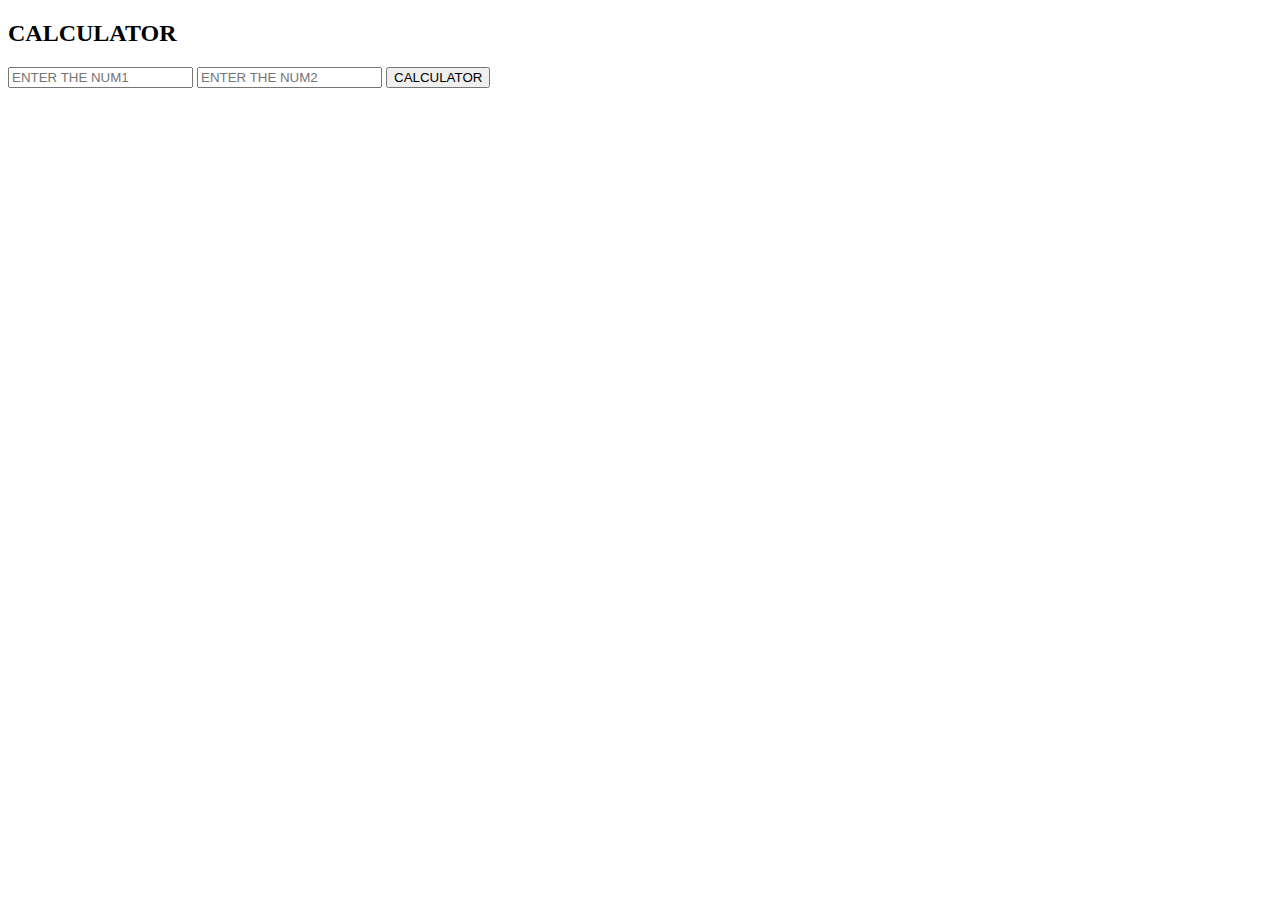
<file: java scripts/index.html>
<!-- AIRITHMETIC,LOGICAL,BITWISE,STRING,TERNATARY,COMPARISION OPERATORS -->
<!-- <!DOCTYPE html>
<html lang="en">
<head>
    <meta charset="UTF-8">
    <meta name="viewport" content="width=device-width, initial-scale=1.0">
    <title>Document</title>
</head>
<body>
    
</body>
<script>
    let a=10,b=20;
    
    //aerithmetic operation
    console.log("addittion is",a+b);
    console.log("subtraction is",a-b);
    console.log("multiplication is",a*b);
    console.log("division is",a/b);
    console.log("modulo is",a%b);
    console.log("expotension is",a**b);

    //boolen values operation compersion operator
    console.log("a<b is",a<b);
    console.log("a>b is",a>b);
    console.log("a==b",a==b);
    console.log("a!=b",a!=b);

    //logical operation
    let ismonday=true,isweekend=false;

    console.log("AND (&&)",ismonday&&isweekend);
    console.log("OR (||)",ismonday||isweekend);
    console.log("NOT(!)",!ismonday);

    //STRING OPERATION

    let str1='hello';
    let str2=", world"
console.log("concate the strings",str1+" "+str2);
let str3='hi';
str3+=", how are you.......";
console.log("adding and assign the value",str3);

//betwise operator
let x=5,y=1;
console.log("BITWISE &",x&y);
console.log("BITWISE |",x|y);
console.log("BITWISE ^",x^y);
console.log("BITWISE ~",~y);
console.log("LEFT SHIFT  <<",x<<1);
console.log("RIGHT SHIFT >>",x>>1);

//TERNARY OPERATIONS

let age=10;
let CANVOTE=(age>=18)?"YES":"NO";
document.writeln(CANVOTE);
</script>
<script>
    document.writeln("HELLO JS");
</script>
</html> -->

<!-- FUNCTIONS IN JS -->
<!-- <!DOCTYPE html>
<html lang="en">
<head>
    <meta charset="UTF-8">
    <meta name="viewport" content="width=device-width, initial-scale=1.0">
    <title>Document</title>

</head>
<body>
    <h1>WLCOME TO JS BROWSER!.....</h1>
    <P id="DEMO" style="color: blueviolet;">THIS TEXT WILL BE CHANGE</P>
    //<button onclick="CHANGETEXT(),CHANGCOLOR()" style="color: aqua;">CLICK ME!</button> 
    <button onclick="CHANGETEXT()" style="color: aqua;">CLICK ME!</button>

</body>
<script>
    function CHANGETEXT(){
        // document.getElementById("DEMO").style="color=red;";
        document.getElementById("DEMO").innerHTML="YOU ARE CLICK THE BUTTON";
        document.getElementById("DEMO").style="color: red;";
    }
    // function CHANGCOLOR(){
    //     // document.getElementById("DEMO").style="color=red;";
    //     document.getElementById("DEMO").style="color: red;";
    // }
</script>
</html> -->
<!-- PERAMETER PASS IN THE FUNCTION -->
<!-- <!DOCTYPE html>
<html lang="en">
<head>
    <meta charset="UTF-8">
    <meta name="viewport" content="width=device-width, initial-scale=1.0">
    <title>Document</title>
</head>
<body>
        <h1>JAVA SCRIPT FUNCTIONS</h1>
        <p id="DEMO"></p>
<script>
    // MAKE THE RETURN FUNCTION

    document.getElementById("DEMO").innerHTML;
    
    function MYFUNCTION(a, b) {
        return a*b;
    }
    const ans = MYFUNCTION(4,3)
    document.write(`answer is...:${ans}`);
</script>
</body>

</html> -->

<!-- OBJECT IN FUNCTION ON JS -->

<!-- <!DOCTYPE html>
<html lang="en">
<head>
    <meta charset="UTF-8">
    <meta name="viewport" content="width=device-width, initial-scale=1.0">
    <title>Document</title>
</head>
<div id="text"></div>
<body>
    <script>
        const student={
            name:"abc",
            rollno:111,
            div:'b',
            subject:["maths","physics","sciemce"],
            address:{
                street:"GU",
                city:"ahemdabad",
                zip:"382300"
            },
        };
        document.getElementById("text").innerHTML=student.name+" "+student.rollno+" "+student.div+" "+student.subject.join(", ")+" "+student.address.street+" "+student.address.city+" "+student.address.zip+" ";
    </script>
</body>
</html> -->

<!-- <!DOCTYPE html>
<html lang="en">
<head>
    <meta charset="UTF-8">
    <meta name="viewport" content="width=device-width, initial-scale=1.0">
    <title>Document</title>
</head>
<div id="text"></div>
<body>
    <script>
        const student={
            name:"abc",
            rollno:111,
            div:'b',
            subject:["maths","physics","sciemce"],
            address:{
                street:"GU",
                city:"ahemdabad",
                zip:"382300"
            },
        };
      
    //with using display function
    function display() {
        const displaydata=`
            <p><strong>NAME:</strong>${student.name}</p>
            <p><strong>ROLL NO:</strong>${student.div}</p>
            <p><strong>DIV :</strong>${student.subject.join(",")}</p>
            <p><strong>SUNJECTS:</strong>${student.name}</p>
            <p><strong>ADDRESS:</strong>${student.address.street},${student.address.city},${student.address.zip}</p>`;
            const sd = document.getElementById("text").innerHTML=displaydata;
    }
    display();
</script>

</body>
</html> -->

<!-- JAVA SCRIPT FUNCTIONS AND METHOD AND SOLVE ASSIGMENT -->


<!-- Q-1  -->
<!-- PROGRAM TO CONVERT FERANHIT TO CELDIUS -->
<!-- <!DOCTYPE html>
<html lang="en">
<head>
    <meta charset="UTF-8">
    <meta name="viewport" content="width=device-width, initial-scale=1.0">
    <title>Document</title>
</head>
<body>
    <label for="cel">enter the temprature</label>
    <input type="number" id="cel" placeholder="enter celcius">
    <button onclick="convert()">convert</button>
    <p id="result"></p>
</body>
<script>
    function convert() {
        let cel=document.getElementById("cel").value;
        if(cel === ""){
            document.getElementById("result").innerText="enter valid no";
            return;
        }
        let fer=(parseFloat(cel)*9/5)+32;
    
    document.getElementById("result").innerText=`${cel}*C is equal to ${fer.toFixed(2)}*F `
    }
</script>
</html> -->

<!-- Q-2  -->
<!-- PROGRAM TO REVERSE STRING USING FOR LOOP -->

<!-- <!DOCTYPE html>
<html lang="en">
<head>
    <meta charset="UTF-8">
    <meta name="viewport" content="width=device-width, initial-scale=1.0">
    <title>Document</title>
</head>
<body>
    <label for="text"></label>
    <input type="text" id="text" placeholder="enter the string">
    <button onclick="reversed()">REVERSE</button>
    <p id="res"> </p>
</body>
<script>
    function reversed() {
        let str=document.getElementById("text").value;
        let rev=text.split("").reverse().join("");
        // for(let i=str.length-1;i>=0;i++){
        //     rev+=str[i];
        // }
        document.getElementById("res").innerText=`reverse no is ${rev}`;
    }
</script>
</html> -->
<!-- 
 q-3 in html   -->
<!-- <!DOCTYPE html>
<html lang="en">
<head>
    <meta charset="UTF-8">
    <meta name="viewport" content="width=device-width, initial-scale=1.0">
    <title>Document</title>
</head>
<body>
    <lable >enter the no</lable>
    <input id="no" type="number"></input>
    <lable >enter the name</lable>
    <input id="name" type="text"></input>
    <lable >enter the no</lable>
    <input id="salary" type="number"></input>
    <button onclick="debit()">DEBIT</button>
    <button onclick="credit()">CREDIT</button>
    <button onclick="checkbalance()">CHECK BALANCE</button>
    <p id="result"></p>

</body>
<script>
    /*const name=document.getElementById("name").value;
    const no=document.getElementById("no").value;
    const salary=document.getElementById("salary").value;
    function debit(){
        // let salary=document.getElementById("salary").value;
        salary-=500;
        // document.writeln(`salary is${salary}`);
        let result=document.getElementById("result").innerText=`debit is:${salary}`;
        
    }
    function credit(){
        // let salary=document.getElementById("salary").value;
        salary+=500;
        // document.writeln(`salary is${salary}`);
        let result=document.getElementById("result").innerText=`debit is:${salary}`;
    }
    function credit(){
        // let salary=document.getElementById("salary").value;
        // document.writeln(`balance  is${salary}`);
        let result=document.getElementById("result").innerText=`debit is:${salary}`;
    }*/
// class bankac{
    // const name=document.getElementById("name").value;
    // const no=document.getElementById("no").value;
    // const salary=document.getElementById("salary").value;
    // function debit() {
    //     // let salary=document.getElementById("salary").value;
    //     salary-=500;
    //     // document.writeln(`salary is${salary}`);
    //     let result=document.getElementById("result").innerText=`debit is:${salary}`;
        
    // }
    // function credit(){
    //     // let salary=document.getElementById("salary").value;
    //     salary+=500;
    //     // document.writeln(`salary is${salary}`);
    //     let result=document.getElementById("result").innerText=`debit is:${salary}`;
    // }
    // function checkbalance(){
    //     // let salary=document.getElementById("salary").value;
    //     // document.writeln(`balance  is${salary}`);
    //     let result=document.getElementById("result").innerText=`debit  
        
// --> 

<!-- <!DOCTYPE html>
<html lang="en">
<head>
    <meta charset="UTF-8">
    <meta name="viewport" content="width=device-width, initial-scale=1.0">
    <title>Document</title>
</head>-->
<!-- <body></body> -->
    <!-- <lable >enter the no</lable>
    <input id="no" type="number"></input>
    <br><br>
    <lable >enter the name</lable>
    <input id="name" type="text"></input>
    <br><br>
    <lable >enter the no</lable>
    <input id="salary" type="number"></input>
    <br><br> -->
    <!-- <button onclick="debit()">DEBIT</button>
    <button onclick="credit()">CREDIT</button>
    <button onclick="checkbalance()">CHECK BALANCE</button> 
    <button onclick="calculate1()">submite</button>
    <p id="result"></p>
</body>
<script>
    class bankac{
        constructor(name,no,salary){
            this.name=name;
            this.no=no;
            this.salary=salary;
        }
        getdebit(){
            if(this.salary>0){
                return this.salary-=500;
            }
            else{
                alert("ENTER VALID SALARY");
            }
            
        }
        getcredit(){
            return this.salary+=1500;
            //return cred;
        }
        getcheckbalance(){
            return this.salary;
        }
        getdisplay(){
            return `NAME OF CLIENT IS:----${this.name} ID IS:---${this.no} SALARY IS:---${this.salary}DEBIT THE SALARY IS:---${this.getdebit()} CREDIT THE SALARY IS${this.getcredit()} CHECK BALANCE:---${this.getcheckbalance()}`;
        }
    }
    function calculate1(){
    // let name=document.getElementById("name").value;
    // let no=document.getElementById("no").value;
    // let salary=document.getElementById("salary").value; 
    // let c1=new bankac(name,no,salary);
    let c1=new bankac("niya",101,0);
    document.getElementById("result").innerText=c1.getdisplay();
    }
</script>
</html> -->


<!-- <!DOCTYPE html>
<html lang="en">
<head>
    <meta charset="UTF-8">
    <meta name="viewport" content="width=device-width, initial-scale=1.0">
    <title>Document</title>
</head>
<body>
    <h2>CALCULATE THE AREA</h2>
    <input id="radius" type="number" placeholder="ENTER THE RADIUS"></input>
    <button onclick="calculateareaofcircle()">CALCULATE AREA OF CIRCLE</button>
    <h2>CALCULATE THE AREA OF RETANGLE</h2>
    <input id="num1" type="number" placeholder="ENTER THE HEIGHT"></input>
    <input id="num2" type="number" placeholder="ENTER THE WIDTH"></input>
    <button onclick="calculateareaofretangle()">CALCULATE AREA OF RETANGLE</button>
    <p id="result"></p>
    <p id="result1"></p>
</body>
<script>
    function calculateareaofcircle(){
           let radius=document.getElementById("radius").value;
           if(radius>0){
            let area=Math.PI*radius*radius;
            document.getElementById("result").innerText=`THE AREA OF CIRCLE IS${area}`;
            
           }
           else{
            alert("ENTER THE VALID RADIUS")
           }
    }
    function calculateareaofretangle(){
           let num1=document.getElementById("num1").value;
           let num2=document.getElementById("num2").value;
           if(num1>0&&num2>0){
            let area=num1*num2;
            document.getElementById("result1").innerText=`THE AREA OF RETANGLE IS${area}`;
           }
           else{
            alert("ENTER THE VALID HEIGHT OR WIDTH")
           }
    }
</script>
</html> -->

<!DOCTYPE html>
<html lang="en">
<head>
    <meta charset="UTF-8">
    <meta name="viewport" content="width=device-width, initial-scale=1.0">
    <title>Document</title>
</head>
<body>
    <h2>CALCULATOR</h2>
    <input id="num1" type="number" placeholder="ENTER THE NUM1"></input>
    <input id="num2" type="number" placeholder="ENTER THE NUM2"></input>
    <button onclick="calculator()">CALCULATOR</button>
    <p id="result"></p>
</body>
<script>
class cal{
    constructor(num1,num2){
        this.num1=num1;
        this.num2=num2;
    }

    add(){
        let sum = this.num1+this.num2;
        return sum;
    }

    sub(){
        return this.num1-this.num2;
    }

    mul(){
        return this.num1*this.num2;
    }

    div(){
        if(num2!=0){
        return this.num1/this.num2;
        }
        else{
            alert("DEVISION BY 0 IS NOT POSSIBLE")
        }
    }

    display(){
        return `THE NUM1 IS${this.num1} AND NUM2 IS ${this.num2} ADDITION IS ${this.add()} SUBTRACATION IS ${this.sub()} MULTIPLICATION IS ${this.mul()} DIVISION IS ${this.div()}`;
    }
}
function calculator(){
    let num1=document.getElementById("num1").value;
    let num2=document.getElementById("num2").value;
    let e1=new cal(num1,num2);
    if(!isNaN(num1) && !isNaN(num2)){
    document.getElementById("result").innerText=e1.display();
    }
    else{
        alert("ENTER THE VALID INPUT")
    }
}
</script>
</html>
</file>
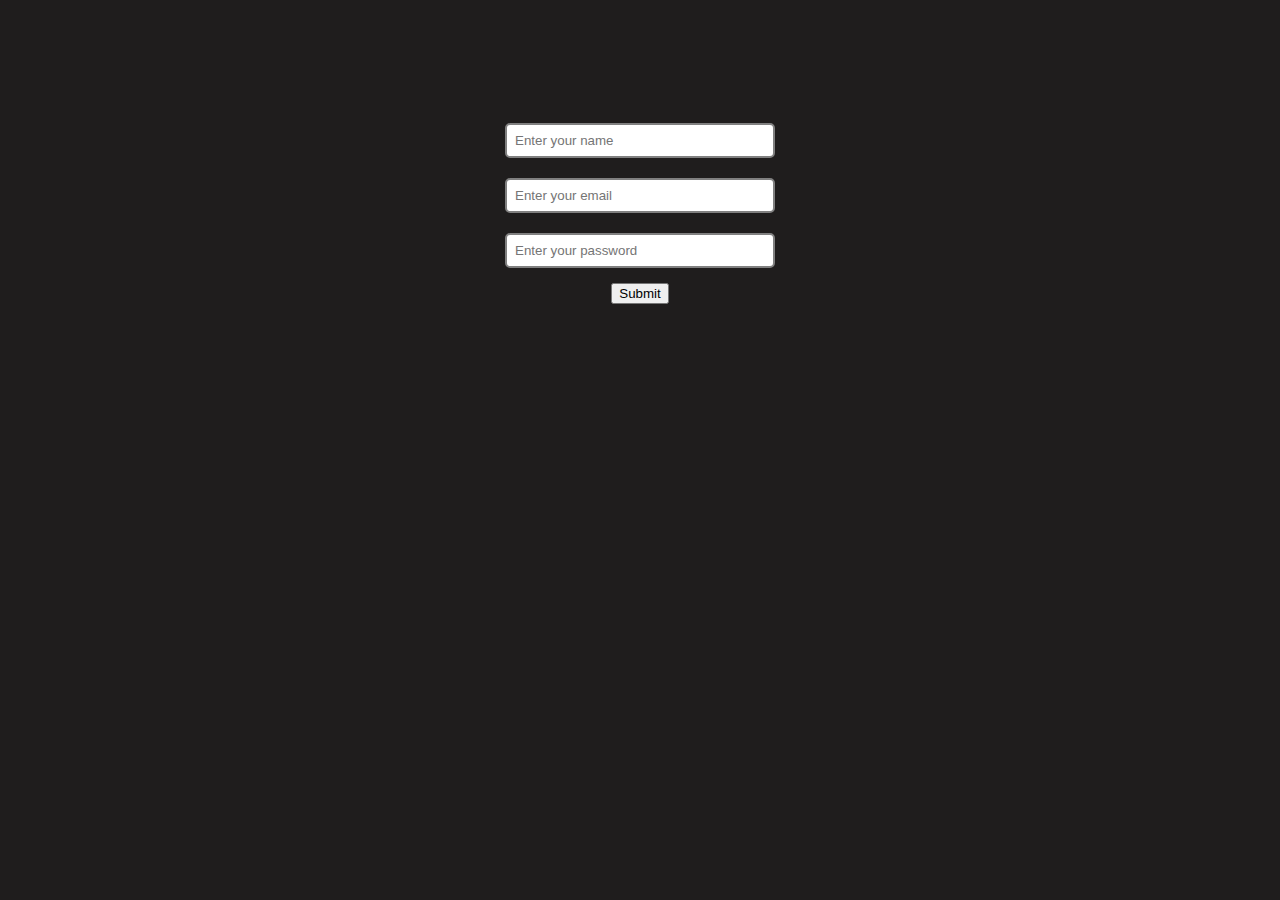
<file: java scripts/as2.html>
<!-- <!DOCTYPE html>
<html lang="en">
<head>
    <meta charset="UTF-8">
    <meta name="viewport" content="width=device-width, initial-scale=1.0">
    <title>string operations</title>
</head>
<body>
    <h2>Name : niya dodiya</h2>
    <br>
    <h2>roll no : 2199</h2>
    <br>
    <h2>fa2</h2>
    <h2>String convertion</h2>
    <h2>
    <input type="text" id ="demo" placeholder="enter the string">
    <select id="operation">
        <option value="uppercase">conver to uppercase</option>
        <option value="reverse-string">conver to reverse string</option>
        <option value="countvowel">count the vowels</option>
    </select>
    <button onclick="performoperation()">submite</button>
    <p id="result"></p>
    </h2>
</body>
<script>
    function performoperation(){
        let input = document.getElementById("demo").value;
        let operation = document.getElementById("operation").value;
        let result=" ";
        if(operation ==="uppercase"){
            result=input.toUpperCase();
        }
        else if(operation === "reverse-string"){
            result=input.split("").reverse().join("");
        }
        else if(operation === "countvowel"){
            let count=(input.match(/[aeiouAEIOU]/g)||[]).length;
            result=`number of vowels : ${count}`;
        }
       document.getElementById("result").innerText=result;
    }
</script>
</html> -->

<!-- <!DOCTYPE html>
<html lang="en">
<head>
    <meta charset="UTF-8">
    <meta name="viewport" content="width=device-width, initial-scale=1.0">
    <title>fibonacci sequnce</title>
</head>
<body>
    <h2>Name : niya dodiya</h2>
    <br>
    <h2>roll no : 2199</h2>
    <br>
    <h2>fa2</h2>
    <h2>fibonnacci series</h2>
    <h2>
    <input type="number" id ="demo" placeholder="enter the string">
    <button onclick="fibo()">submit</button>
    <p id="result"></p>  
</body>
<script>
    function fibo(){
        let n=document.getElementById("demo").value;
        let fib=[0,1];
        let i;
        for(i=2;i<n;i++){
            fib[i]=fib[i-1]+fib[i-2];
        }
        document.getElementById("result").innerText=fib.slice(0,n).join(",");
    }
</script>
</html> -->
<!-- 
<!DOCTYPE html>
<html lang="en">
<head>
    <meta charset="UTF-8">
    <meta name="viewport" content="width=device-width, initial-scale=1.0">
    <title>change background color</title>
</head>
<style>
</style>
<body>
    <h2>Name : niya dodiya</h2>
    <br>
    <h2>roll no : 2199</h2>
    <br>
    <h2>fa2</h2>
    <h2>change background color</h2>
    <select id="dropdown" onchange="changecolor()">
    <option value="white">white</option>
    <option value="blue">blue</option>
    <option value="green">green</option>
    <option value="purple">purple</option>
    <option value="red">red</option>

    </select>

</body>
<script>
    function changecolor(){
        let color=document.getElementById("dropdown").value;
        document.body.style.backgroundColor=color;
    }
</script>
</html> -->

<!-- <!DOCTYPE html>
<html lang="en">
<head>
    <meta charset="UTF-8">
    <meta name="viewport" content="width=device-width, initial-scale=1.0">
    <title>Document</title>
</head>
<style>
    .box{
        color: aliceblue;
        background-color: brown;
        /* border: 2ph; */
        width: 50vh;
        height: 10vh;
        display: inline-block;
        margin: 10px;
        transition: all 0.3s;
    }
    .box:hover{
        border-color: black;
        background-color: aqua;
        color: blue;
        border: 5px solid blue;
        text-align: center;
    }
</style>
<body>
    <h2>Name : niya dodiya</h2>
    <h2>roll no : 2199</h2>
    <h2>fa2</h2>
    <h2>4.hovereffect on boxes</h2>
    <div class="box">box1</div>
    <div class="box">box2</div>
    <div class="box">box3</div>
    <div class="box">box4</div>
</body>
</html> -->

<!-- <!DOCTYPE html>
<html lang="en">
<head>
    <meta charset="UTF-8">
    <meta name="viewport" content="width=device-width, initial-scale=1.0">
    <title>stopwatch</title>
</head>
<style>
    button{
        height: 50px;
        width: 78px;
        color: black;
        background-color: beige;
        /* align-items: center; */
        text-align: center;

    }
</style>
<body>
    <h2>Name : niya dodiya</h2>
    <h2>roll no : 2199</h2>
    <h2>fa2</h2>
    <h2>stopwatch</h2>
    <p id="timmer">0</p>
    <button id="start">start</button>
    <button id="reset">reset</button>
    <button id="pause">pause</button>

</body>
<script>
    let time=0,interval;
    let isrunning=false;
    document.getElementById("start").addEventListener("click",function(){
        if(!isrunning){
            isrunning=true;
            interval=setInterval(()=> {
                time++;
                document.getElementById("timmer").innerText=time;
            },1000);
        }
    });
    document.getElementById("reset").addEventListener("click",function(){
        clearInterval(interval);
        time=0;
        isrunning=false;
        document.getElementById("timmer").innerText=0;

    });
    document.getElementById("pause").addEventListener("click",function(){
        clearInterval(interval);
        isrunning=false;
        // document.getElementById("timmer").innerText=0;

    });
</script>
</html> -->

<!-- <!DOCTYPE html>
<html lang="en">
<head>
    <meta charset="UTF-8">
    <meta name="viewport" content="width=device-width, initial-scale=1.0">
    <title>quiz game</title>
</head>
<body>
    <h2>Name : niya dodiya</h2>
    <h2>roll no : 2199</h2>
    <h2>fa2</h2>
    <h2>quiz game</h2>
    <form id="quizform">
    <p >what is 2+2+2 ?</p>
    <input type="radio" name="q1" value="4">4
    <input type="radio" name="q1" value="5">5
    <input type="radio" name="q1" value="6">6
    <button type="button" onclick="checkanswer()">check</button>
</form>
<p id="score"></p>
</body>
<script>
    function checkanswer(){
        let answer=document.querySelector('input[name="q1"]:checked');
        let score= answer && answer.value == "6" ? "Correct Answer !" : "Wrong Answer";

        document.getElementById("score").innerText=score;
    }
</script>
</html> -->

<!-- <!DOCTYPE html>
<html lang="en">
<head>
    <meta charset="UTF-8">
    <meta name="viewport" content="width=device-width, initial-scale=1.0">
    <title>7.button click event</title>
</head>
<style>
    button{
        height: 50px;
        width: 78px;
        color: black;
        background-color: beige;
        /* align-items: center; */
        text-align: center;

    }
</style>
<body>
    <h2>Name : niya dodiya</h2>
    <h2>roll no : 2199</h2>
    <h2>fa2</h2>
    <h2>button click events single click and double click</h2>
    <button id="btn">click me!</button>

</body>
<script>
    let btn=document.getElementById("btn");
    btn,addEventListener("click", () =>  
    btn.innerText="single clicked");
    btn,addEventListener("dblclick", () =>  
    btn.innerText="double clicked");

</script>
</html> -->
<!-- 
<!DOCTYPE html>
<html lang="en">
<head>
    <meta charset="UTF-8">
    <meta name="viewport" content="width=device-width, initial-scale=1.0">
    <title>typing input display</title>
</head>
<body>
    <h2>Name : niya dodiya</h2>
    <h2>roll no : 2199</h2>
    <h2>fa2</h2>
    <h2>8.typing input display</h2>
    <input type="text"  id="demoinput">
    <p id="displaycontent"></p>
</body>
<script>
    document.getElementById("demoinput").addEventListener("keypress",function(){

        document.getElementById("displaycontent").innerText=this.value;
    });
</script>
</html> -->

<!DOCTYPE html>
<html lang="en">
<head>
<meta charset="UTF-8">
<meta name="viewport" content="width=device-width, initial-scale=1.0">
<title>Form Validation with classList</title>
<style>
body {
    color: #ffe6e6;
    text-align: center;
    align-items: center;
    font-family: Arial, sans-serif;
background-color: rgb(31, 29, 29);
}
.input-field {
width: 250px;
padding: 8px;
margin: 5px;
border: 2px solid gray;
border-radius: 5px;
display: block;
align-items: center;
display: flex;
flex-wrap: wrap;
}
.error {
border-color: red;
background-color: #ffe6e6;
}
.success {
border-color: green;
background-color: #e6ffe6;
}
.error-message {
color: red;
font-size: 14px;
margin: 5px 0;
}
.container {
            display: flex;
            flex-direction: column;
            align-items: center;
            justify-content: center;
            height: 45vh; /* Full viewport height */
        }
</style>
</head>
<body>
<!-- <h2>Name : niya dodiya</h2>
<h2>roll no : 2199</h2>
<h2>fa2</h2>
<h2>Register Form</h2> -->
<form id="myForm">
<div class="container">
<input type="text" class="input-field" id="name"
placeholder="Enter your name">
<p id="nameError" class="error-message"></p>
<input type="email" class="input-field" id="email"
placeholder="Enter your email">
<p id="emailError" class="error-message"></p>
<input type="password" class="input-field" id="password"
placeholder="Enter your password">
<p id="passwordError" class="error-message"></p>
<button type="submit">Submit</button>
</div>
</form>
<p id="message"></p>
<script>
let form = document.getElementById("myForm");
form.addEventListener("submit", function(event) {
event.preventDefault(); // Prevent form submission
let name = document.getElementById("name");
let email = document.getElementById("email");
let password = document.getElementById("password");
let nameError = document.getElementById("nameError");
let emailError = document.getElementById("emailError");
let passwordError = document.getElementById("passwordError");
let isValid = true;
localStorage.setItem("name",name.value);
localStorage.setItem("email",email.value);
localStorage.setItem("password",password.value);

// Validate Name
if (name.value.trim() === "") {
name.classList.add("error");
name.classList.remove("success");
nameError.textContent = "Name is required!";
isValid = false;
} else {
name.classList.add("success");
name.classList.remove("error");
nameError.textContent = "";
}
// Validate Email
if (email.value.trim() === "") {
email.classList.add("error");
email.classList.remove("success");
emailError.textContent = "Email is required!";
isValid = false;
} else if (!email.value.includes("@")) {
email.classList.add("error");
email.classList.remove("success");
emailError.textContent = "Enter a valid email!";
isValid = false;
} else {
email.classList.add("success");

email.classList.remove("error");
emailError.textContent = "";
}
// Validate Password
if (password.value.trim() === "" || 
password.value.length < 6) {
password.classList.add("error");
password.classList.remove("success");
passwordError.textContent = "Password must be at least 6 characters!";
isValid = false;
} else {
password.classList.add("success");
password.classList.remove("error");
passwordError.textContent = "";
}
// Display message
let message = document.getElementById("message");
if (isValid) {
message.innerHTML = "Form submitted ,successfully!";
message.style.color = "green";
} else {
message.innerHTML = "Please fix the errors!";
message.style.color = "red";
}
});
</script>
</body>
</html>
<!-- 
<!DOCTYPE html>
<html lang="en">
<head>
    <meta charset="UTF-8">
    <meta name="viewport" content="width=device-width, initial-scale=1.0">
    <title>corrency converter</title>
</head>
<style>
    button{
        height: 50px;
        width: 78px;
        color: black;
        background-color: beige;
        /* align-items: center; */
        text-align: center;

    }
</style>

<body>
    <h2>Name : niya dodiya</h2>
    <h2>roll no : 2199</h2>
    <h2>fa2</h2>
    <h2>currency converter</h2>
    <input type="number" name="" id="usd" placeholder="enter the ruppees">
    <button onclick="converttodollor()">convert</button>
    <p id="result"></p>
</body>
<script>
    function converttodollor(){
        let usd=parseFloat(document.getElementById("usd").value);
        document.getElementById("result").innerText="INR  :  "+ (usd * 82);
    }
</script>
</html> -->
</file>
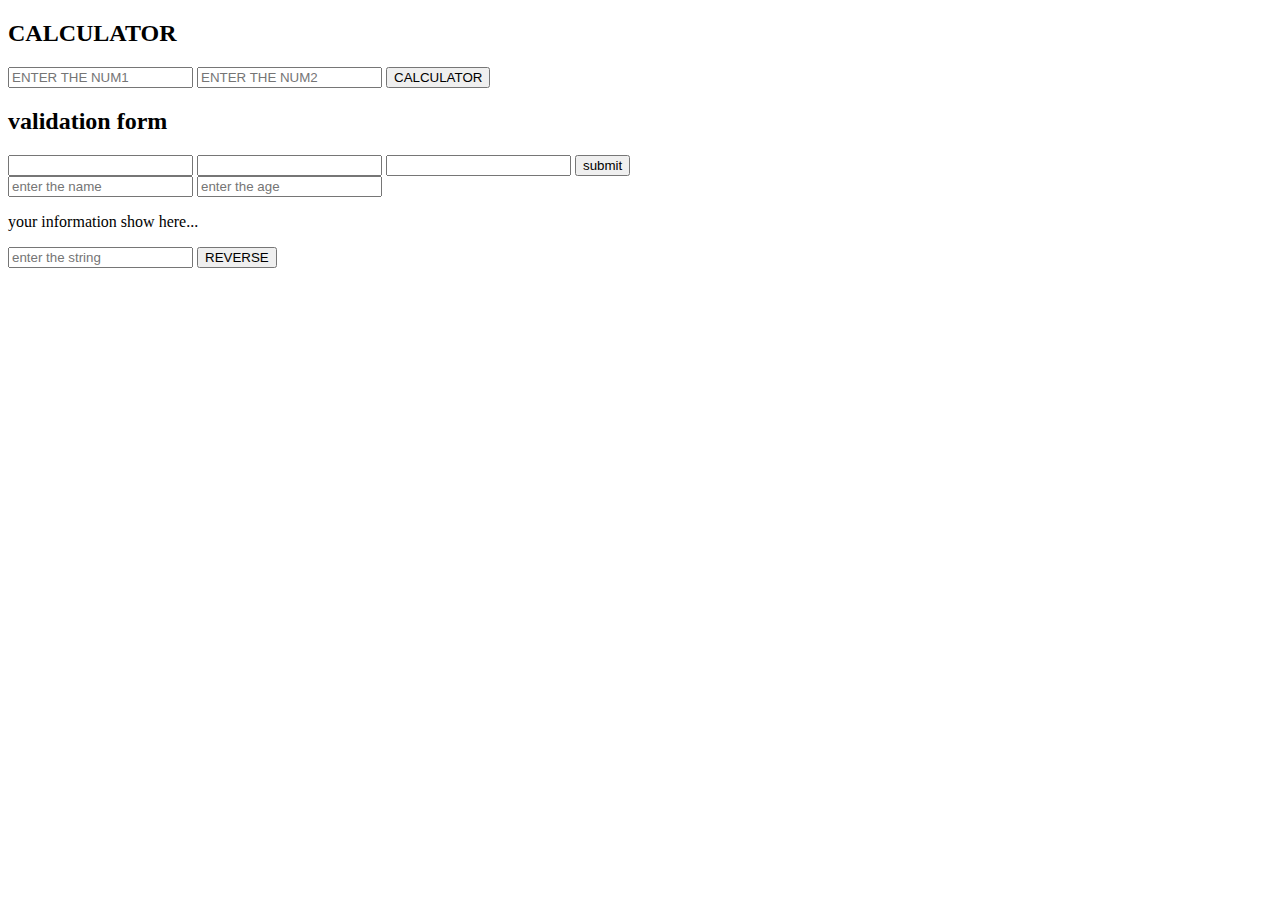
<file: java scripts/FILE.html>
<!DOCTYPE html>
<html lang="en">
<head>
    <meta charset="UTF-8">
    <meta name="viewport" content="width=device-width, initial-scale=1.0">
    <title>Document</title>
</head>
<body>
    <h2>CALCULATOR</h2>
    <input id="num1" type="number" placeholder="ENTER THE NUM1"></input>
    <input id="num2" type="number" placeholder="ENTER THE NUM2"></input>
    <button onclick="calculator()">CALCULATOR</button>
    <p id="result"></p>
</body>
<script>
class cal{
    constructor(num1,num2){
        this.num1=num1;
        this.num2=num2;
    }

    add(){
       let sum=this.num1+this.num2;
        return sum;
    }

    sub(){
        return this.num1-this.num2;
    }

    mul(){
        return this.num1*this.num2;
    }

    div(){
        if(num2==0){
        // return this.num1/this.num2;
        return "enter valid no";
        }
        else{
            // alert("DEVISION BY 0 IS NOT POSSIBLE");
                    return this.num1/this.num2;
        }
    }

    display(){
        return `THE NUM1 IS${this.num1} AND NUM2 IS ${this.num2} ADDITION IS ${this.add()} SUBTRACATION IS ${this.sub()} MULTIPLICATION IS ${this.mul()} DIVISION IS ${this.div()}`;
    }
}
function calculator(){
    let num1=document.getElementById("num1").value;
    let num2=document.getElementById("num2").value;
    if(!isNaN(num1)&&!isNaN(num2)){
    let e1=new cal(num1,num2);
    document.getElementById("result").innerText=e1.display();
    }
    else{
        alert("ENTER THE VALID INPUT");
    }
}
</script>
</html> 
<!DOCTYPE html>
<html lang="en">
<head>
    <meta charset="UTF-8">
    <meta name="viewport" content="width=device-width, initial-scale=1.0">
    <title>Document</title>
</head>
<body>
    <form onsubmit="return validform()">
    <h2>validation form</h2>
    <input id="username" type="text" name="username"></input>
    <input id="email" type="text" name="email"></input>
    <input id="password" type="password" name="password"></input>
    <button type="submit">submit</button>

</form>

</body>
<script>
    function validform(){
        let username=document.getElementById("username").value;
        let email=document.getElementById("email").value;
        let password=document.getElementById("password").value;
        if(username ===""|| email === "" || password === ""){
            alert("ALL FIELD ARE REQUIRED TO FULLFIEL........");
            return false;
        }
        else{
           alert("FORM SSUBMITTED SUCCESSFULLY");
           return true;
        }

    }
</script>
</html>

<!DOCTYPE html>
<html lang="en">
<head>
    <meta charset="UTF-8">
    <meta name="viewport" content="width=device-width, initial-scale=1.0">
    <title>Document</title>
</head>
<body>
    <input id="name" type="text" onblur="showme()" placeholder="enter the name"></input>
    <input id="age" type="number" onblur="showme()" placeholder="enter the age"></input>
    <p id="output">your information show here...</p>
</body>
<script>
    function showme(){
        let name=document.getElementById("name").value;
        let age=document.getElementById("age").value;
        document.getElementById("output").innerText="hello,"+name+"!you are"+age+" years old now!";
    }
</script>
</html>




<!DOCTYPE html>
<html lang="en">
<head>
    <meta charset="UTF-8">
    <meta name="viewport" content="width=device-width, initial-scale=1.0">
    <title>Document</title>
</head>
<body>
    <label for="text"></label>
    <input type="text" id="text" placeholder="enter the string">
    <button onclick="reversed()">REVERSE</button>
    <p id="res"> </p>
</body>
<script>
    function reversed() {
        let str=document.getElementById("text").value;
        // let rev=text.split("").reverse().join("");
        let rever="";
        for(let i=str.length-1;i>=0;i--){
            rever+=str[i];
        }
        document.getElementById("res").innerText=`reverse no is ${rever}`;
    }
</script>
</html>
</file>
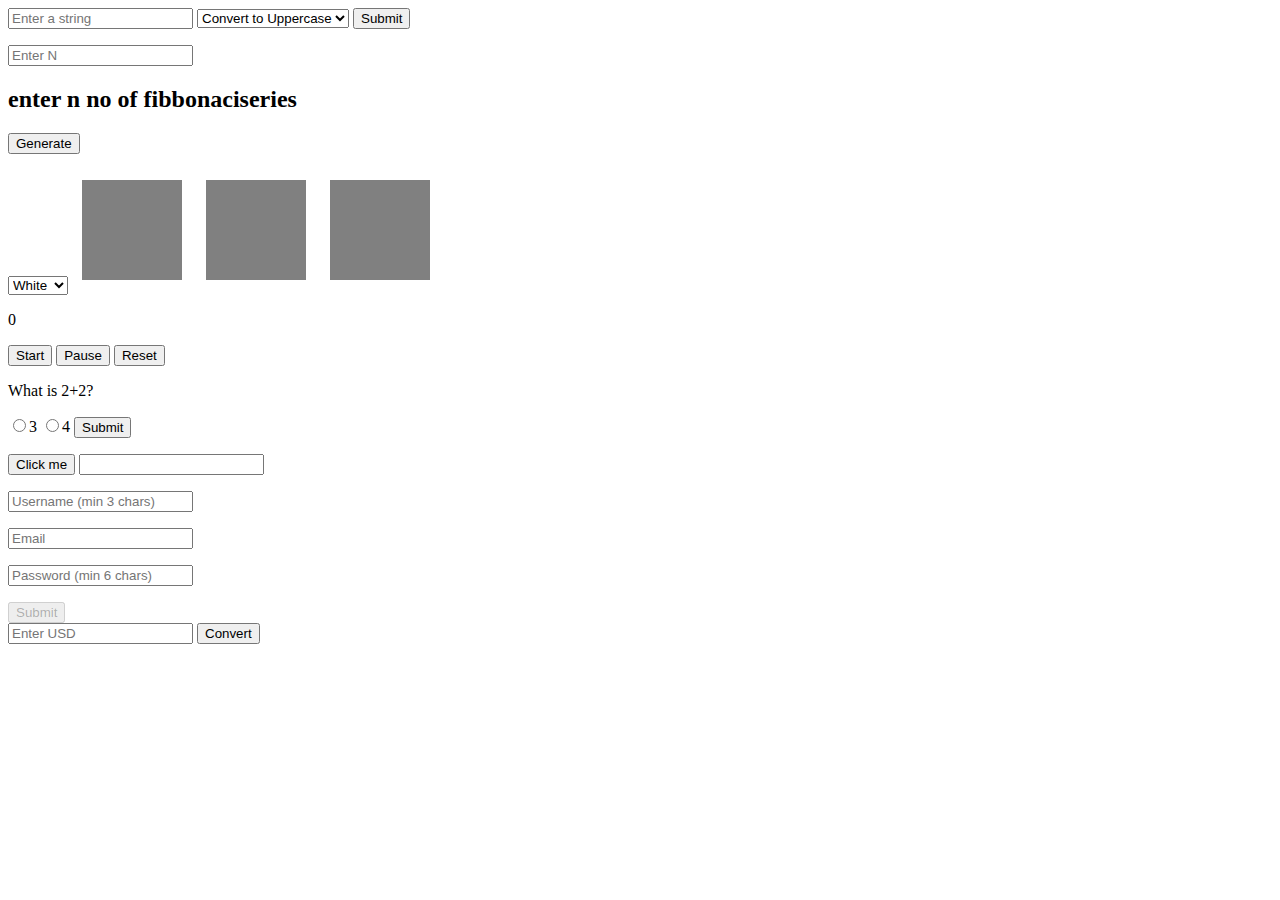
<file: java scripts/JS/first1.html>
<!-- <!DOCTYPE html>
<html lang="en">
<head>
    <meta charset="UTF-8">
    <meta name="viewport" content="width=device-width, initial-scale=1.0">
    <title>Document</title>
    <link rel="stylesheet" href="style.css">
</head>
<body>
    <div class="calcy">
<div class="hero"></div>
<div id="bx">c</div>
<div id="bx">del</div>
<div id="bx">%</div>
<div id="bx">/</div>
<br>
<div id="bx"></div>


    </div>
</body>
</html> -->
<!-- Q1 -->
<!DOCTYPE html>
<html>
<head>
    <title>String Operations</title>
</head>
<body>
    <input type="text" id="inputString" placeholder="Enter a string">
    <select id="operation">
        <!-- opentions -->
        <option value="uppercase">Convert to Uppercase</option>
        <option value="reverse">Reverse String</option>
        <option value="countVowels">Count Vowels</option>
    </select>
    <button onclick="performOperation()">Submit</button>
    <p id="result"></p>

    <script>
        function performOperation() {
            let str = document.getElementById("inputString").value;
            let op = document.getElementById("operation").value;
            let result = "";

            if (op === "uppercase") {
                result = str.toUpperCase();//convert the uppercase
            } else if (op === "reverse") {
                result = str.split("").reverse().join("");//convert string in reverse
            } else if (op === "countVowels") {
                result = str.match(/[aeiouAEIOU]/g)?.length || 0;//if vowels in string
            }

            document.getElementById("result").innerText = "Result: " + result;
        }
    </script>
</body>
</html>

<!-- q2 -->
<!DOCTYPE html>
<html>
<head>
    <title>Fibonacci Sequence</title>
</head>
<body>
    <input type="number" id="num" placeholder="Enter N">
    <h2>enter n no of fibbonaciseries</h2>
    <button onclick="generateFibonacci()">Generate</button>
    <p id="output"></p>

    <script>
        function generateFibonacci() {
            let n = document.getElementById("num").value;
            let fib = [0, 1];
            for (let i = 2; i < n; i++) {
                fib[i] = fib[i - 1] + fib[i - 2];
            }
            document.getElementById("output").innerText = fib.slice(0, n).join(", ");
        }
    </script>
</body>
</html>

<!-- q3 -->
<!DOCTYPE html>
<html>
<head>
    <title>Change Background</title>
</head>
<body>
    <select onchange="changeColor(this.value)">
        <option value="white">White</option>
        <option value="red">Red</option>
        <option value="blue">Blue</option>
        <option value="green">Green</option>
        <option value="black"></option>
    </select>

    <script>
        function changeColor(color) {
            document.body.style.backgroundColor = color;//change the background color
        }
    </script>
</body>
</html>

<!-- q4 -->
<!DOCTYPE html>
<html>
<head>
    <title>Box Hover</title>
    <style>
        .box {
            width: 100px;
            height: 100px;
            background: gray;
            display: inline-block;
            margin: 10px;
            transition: all 0.3s ease;
        }
        .box:hover {
            width: 120px;
            height: 120px;
            border: 2px solid red;
        }
    </style>
</head>
<body>
    <div class="box"></div>
    <div class="box"></div>
    <div class="box"></div>
</body>
</html>


<!-- q5 -->
<!DOCTYPE html>
<html>
<head>
    <title>Stopwatch</title>
</head>
<body>
    <p id="time">0</p>
    <button onclick="start()">Start</button>
    <button onclick="pause()">Pause</button>
    <button onclick="reset()">Reset</button>

    <script>
        let time = 0, timer;
        function start() {
            if (!timer) timer = setInterval(() => document.getElementById("time").innerText = ++time, 1000);
        }
        function pause() {
            clearInterval(timer);
            timer = null;
        }
        function reset() {
            pause();
            time = 0;
            document.getElementById("time").innerText = time;
        }
    </script>
</body>
</html>

<!-- q6 -->
<!DOCTYPE html>
<html>
<head>
    <title>Quiz</title>
</head>
<body>
    <p>What is 2+2?</p>
    <input type="radio" name="q1" value="3">3
    <input type="radio" name="q1" value="4">4
    <button onclick="checkQuiz()">Submit</button>
    <p id="score"></p>

    <script>
        function checkQuiz() {
            let answer = document.querySelector('input[name="q1"]:checked')?.value;
            document.getElementById("score").innerText = answer == "4" ? "Correct!" : "Wrong!";
        }
    </script>
</body>
</html>

<!-- q7 -->
<!DOCTYPE html>
<html lang="en">
<head>
    <meta charset="UTF-8">
    <meta name="viewport" content="width=device-width, initial-scale=1.0">
    <title>Document</title>
</head>
<body>
    <button id="btn" onclick="changeText()" ondblclick="resetText()">Click me</button>

<script>
    function changeText() {
        document.getElementById("btn").innerText = "Clicked!";
    }
    function resetText() {
        document.getElementById("btn").innerText = "Click me";
    }
</script>

</body>
</html>
<!-- q8 -->
<!DOCTYPE html>
<html lang="en">
<head>
    <meta charset="UTF-8">
    <meta name="viewport" content="width=device-width, initial-scale=1.0">
    <title>Document</title>
</head>
<body>
    <input type="text" onkeypress="showText(this.value)">
<p id="display"></p>

<script>
    function showText(text) {
        document.getElementById("display").innerText = text;
    }
</script>

</body>
</html>
<!-- q9 -->
<!DOCTYPE html>
<html lang="en">
<head>
    <meta charset="UTF-8">
    <meta name="viewport" content="width=device-width, initial-scale=1.0">
    <title>Document</title>
</head>
<body>
    <form oninput="validateForm()">
        <input type="text" id="username" placeholder="Username (min 3 chars)">
        <p id="userError"></p>
    
        <input type="email" id="email" placeholder="Email">
        <p id="emailError"></p>
    
        <input type="password" id="password" placeholder="Password (min 6 chars)">
        <p id="passError"></p>
    
        <button id="submitBtn" disabled>Submit</button>
    </form>
    
    <script>
        function validateForm() {
            let username = document.getElementById("username").value;
            let email = document.getElementById("email").value;
            let password = document.getElementById("password").value;
            let valid = true;
    
            document.getElementById("userError").innerText = username.length >= 3 ? "" : "Too short!";
            document.getElementById("emailError").innerText = email.includes("@") ? "" : "Invalid email!";
            document.getElementById("passError").innerText = password.length >= 6 ? "" : "Too weak!";
    
            valid = username.length >= 3 && email.includes("@") && password.length >= 6;
            document.getElementById("submitBtn").disabled = !valid;
        }
    </script>
    
</body>
</html>
<!-- q10 -->
<!DOCTYPE html>
<html lang="en">
<head>
    <meta charset="UTF-8">
    <meta name="viewport" content="width=device-width, initial-scale=1.0">
    <title>Document</title>
</head>
<body>
</body>
<input type="number" id="usd" placeholder="Enter USD">
<button onclick="convert()">Convert</button>
<p id="inr"></p>

<script>
    function convert() {
        let usd = document.getElementById("usd").value;
        document.getElementById("inr").innerText = "INR: " + (usd * 82);
    }
</script>

</html>
</file>
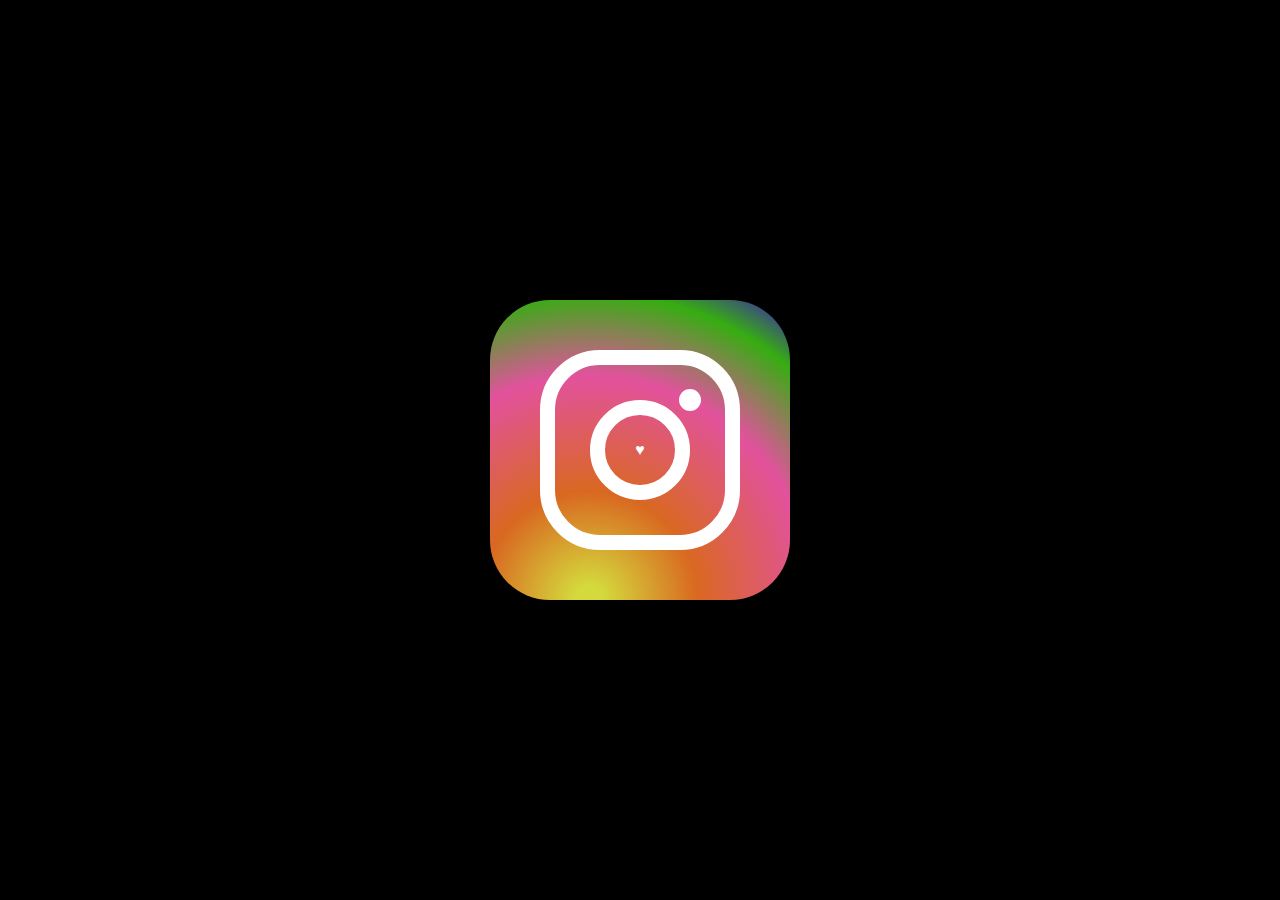
<file: java scripts/JS/logo_hinsta.html>
<!DOCTYPE html>
<html lang="en">
<head>
    <meta charset="UTF-8">
    <meta name="viewport" content="width=device-width, initial-scale=1.0">
   <meta http-equiv="X-UA-Compatible" content="If-edge">
    <title>Hinstagram Logo</title>
    <link rel="stylesheet" href="style2.css">

</head>
<body>
    
    <div class="logo">
        <!-- <h1>Hinstagram</h1> -->
        <div class="create">
            <div class="inner">
                <div class="inner1">
                    <p>&hearts;</p>
                </div>
            </div>
        </div>
      </div>
  
   

</body>
</html>
</file>
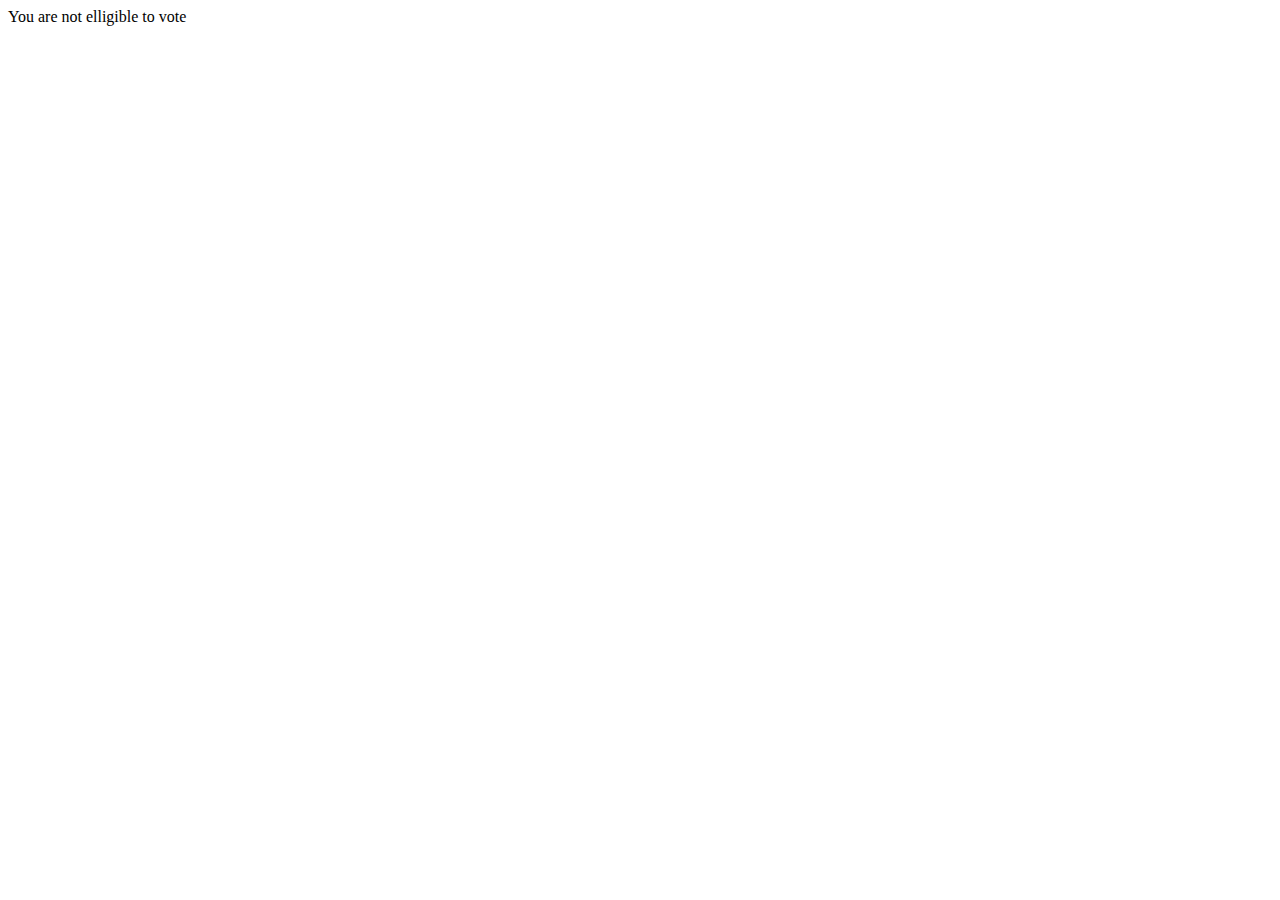
<file: java scripts/JS/pdf.html>
<!DOCTYPE html>
<html lang="en">
<head>
<meta charset="UTF-8">
<meta name="viewport" content="width=device-width, initial-scale=1.0">
<title>Document</title>
</head>
<body>
<script>
let age = prompt("Enter Your Age");
if(age>= 18)
{
document.write("You are eligible to vote");
}
else
{
document.write("You are not elligible to vote");
}
</script>
</body>
</html>
</file>
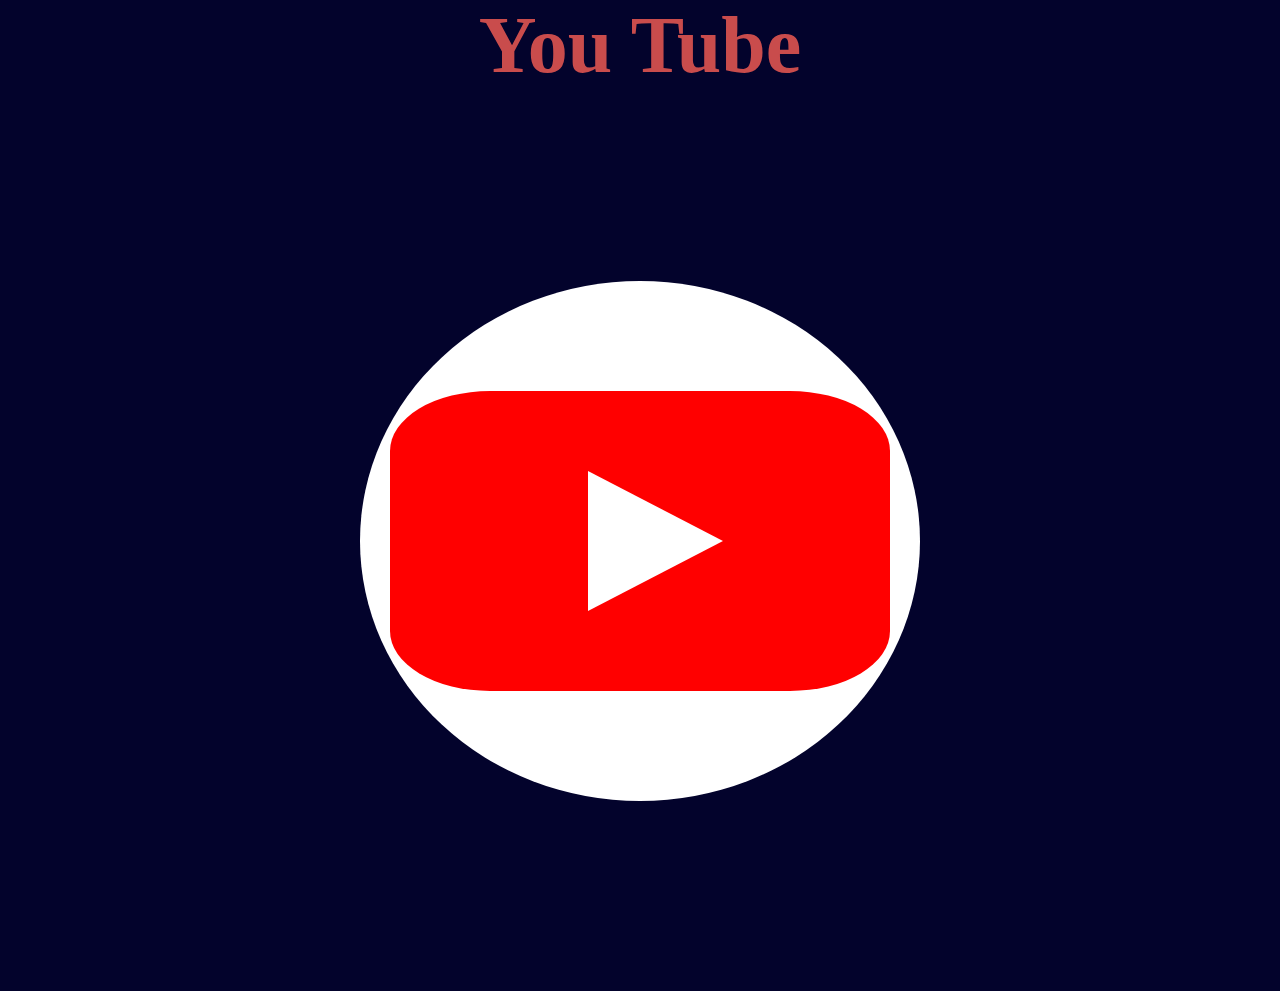
<file: java scripts/JS/youtube-logo.html>
<!DOCTYPE html>
<html lang="en">
<head>
    <meta charset="UTF-8">
    <meta name="viewport" content="width=device-width, initial-scale=1.0">
    <title>you-tube logo</title>
    <link rel="stylesheet" href="you-tube.css">

</head>
<body>
    <h1> You Tube</h1>
  
    <div class="main">
        <div class="first">
        <div class="inner">
            <div class="inner1">

            </div>
        </div>
        </div>
    </div>
</body>
</html>
</file>
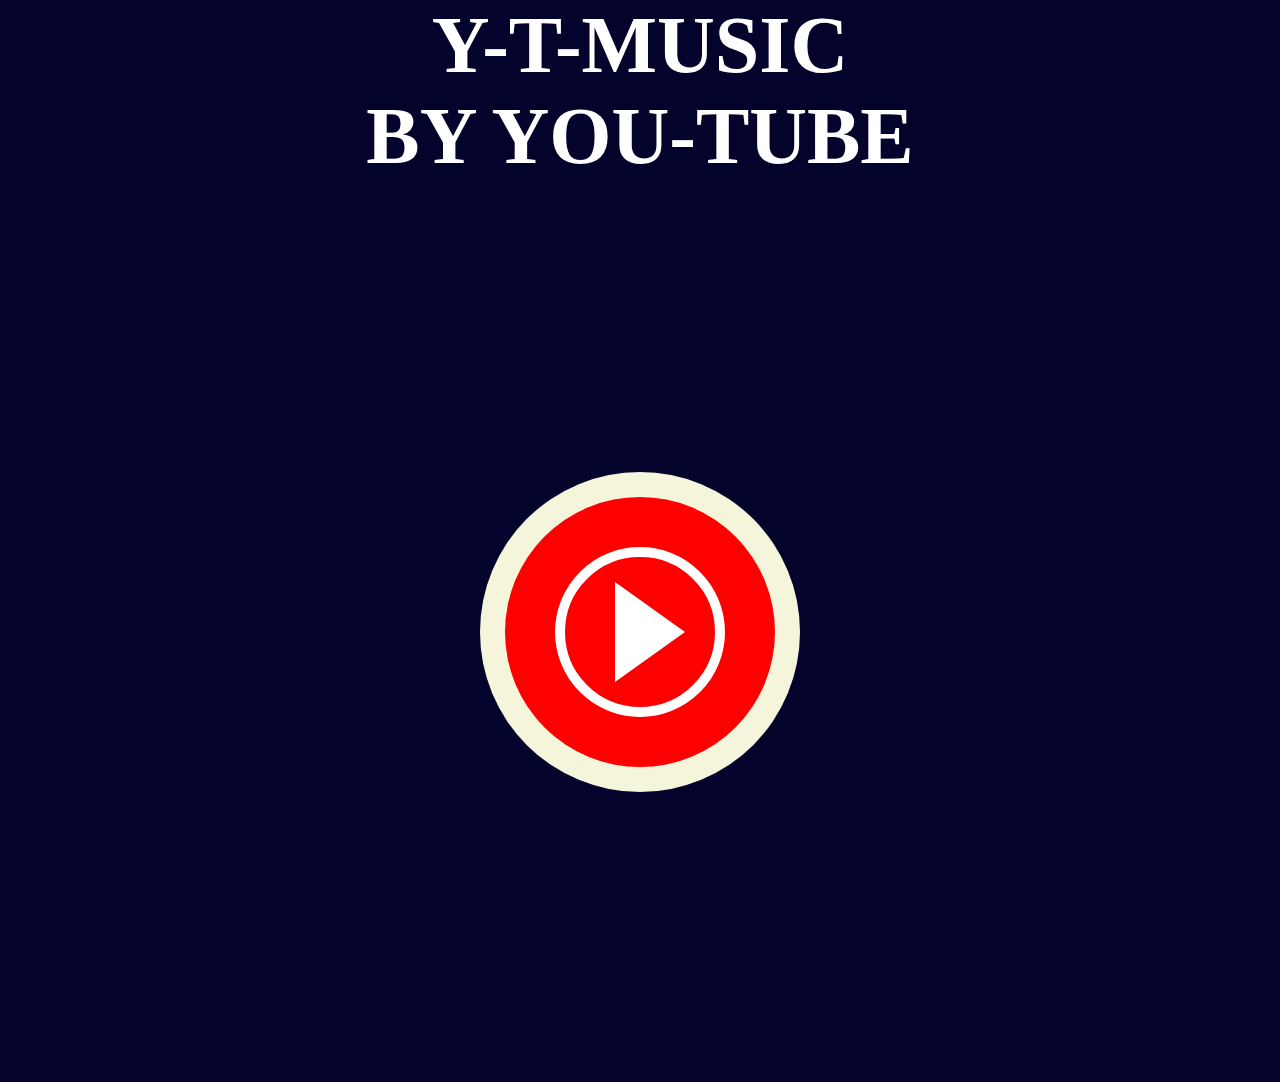
<file: java scripts/JS/youtube-music.html>
<!DOCTYPE html>
<html lang="en">
<head>
    <meta charset="UTF-8">
    <meta name="viewport" content="width=device-width, initial-scale=1.0">
    <title>Y-T-MUSIC</title>
    <link rel="stylesheet" href="y-t-music.css">
</head>
<body>
    <h1>Y-T-MUSIC<BR> BY YOU-TUBE</h1>
    <div class="main">
        <div class="inner">
            <div class="inner1">
                <div class="inner2">
                    <div class="inner3">

                    </div>

                </div>
            </div>
        </div>
    </div>
</body>
</html>
</file>
<file: java scripts/JS/style.css>
.calcy{
    height: 600px;
    width: 400px;
    display:flex;
    align-items:center;
    color: white;
    text-size-adjust: 60px;
    background-color: rgb(93, 81, 81);
    justify-content: center;
    margin: auto;
    padding: auto;
}

#bx{
height: 30px;
width: 50px;
border: 1px solid white;
margin: auto;
border-radius: 50%;
text-align: center;
}
</file>
<file: java scripts/JS/style2.css>
*{
    margin: 0%;
    padding: 0%;
   box-sizing: border-box;
}
.logo{
    width: 100%;
    height: 100vh;
    background: black;
    display: flex;
    align-items: center;
    justify-content: center;
}
.create{
    width: 300px;
    height: 300px;
    background: radial-gradient(circle at 33% 100%, 
    #d4d93c 4%,#d96821 30%,
     #e2529d 62%, #36ad11 85%,#4010c3);
     border-radius: 20%;
     display: flex;
     align-items: center;
     justify-content: center;
}

.inner{
    width: 200px;
    height: 200px;
   border: 15px solid white;
     border-radius: 30%;
     display: flex;
     align-items: center;
     justify-content: center;
    position: relative;

}
.inner1{
    width: 100px;
    height: 100px;
   border: 15px solid white;
     border-radius: 50%;
     display: flex;
     align-items: center;
     justify-content: center;
}
.inner::after{
    content: '';
    background: #fff;
    height: 22px;
    width: 22px;
    border-radius: 50%;
    margin-top: -100px;
    margin-left: 100px;
    position: absolute;
}
h1{
    color: #fff;
    font-weight: 60%;
    font-family: cursive;
    text-align: center;
    
}
p{
    color: #fff;
   font-weight: 400;
  
}
</file>
<file: java scripts/JS/you-tube.css>
*{
    margin: 0%;
    padding: 0%;
}
.main{
    height: 100vh;
    width: 100%;
    background-color: rgb(3, 3, 44);
    display: flex;
    align-items: center;
    justify-content: center;
}
.first{
    height: 520px;
    width: 560px;
    background-color: #fff;
    border-radius: 50%;
    display: flex;
    align-items: center;
    justify-content: center;
}
.inner{
    background-color: red;
    height: 300px;
    width: 500px;
    border-radius: 20%;
    display: flex;
    align-items: center;
    justify-content: center;
}
.inner1{

    height: 0;
    width: 0; 
   margin-left: 30px;
    border-left: 135px solid #fff;
    border-top: 70px solid red;
    border-bottom: 70px solid transparent;
}
h1{
    text-align: center;
    background-color: rgb(3, 3, 44);
   font-size: 80px;
    color:#fff;
}
h1:hover{
    color: rgb(201, 76, 76);
}
</file>
<file: java scripts/JS/y-t-music.css>
*{
    margin: 0%;
    padding: 0%;
}
.main{
    height: 100vh;
    width: 100%;
    background-color: rgb(3, 3, 44);
    display: flex;
    align-items: center;
    justify-content: center;
}
.inner{
    height: 320px;
    width: 320px;
    background-color: beige;
    border-radius: 50%;
    display: flex;
    align-items: center;
    justify-content: center;
}
.inner1{
    height: 270px;
    width: 270px;
    background-color: red;
    border-radius: 50%;
    display: flex;
    align-items: center;
    justify-content: center;
}
.inner2{
    height: 150px;
    width: 150px;
    /* background-color: white; */
    border-radius: 50%;
    border: 10px solid #fff;
    display: flex;
    align-items: center;
    justify-content: center;
}
.inner3{
    width: 0;
    height: 0;
    margin-left: 20px;
    border-left: 70px solid #fff;
    border-top: 50px solid red;
    border-bottom: 50px solid transparent;
}
h1{
    background-color: rgb(3, 3, 44);
color: #fff;
font-size: 80px;
text-align: center;
}
</file>
